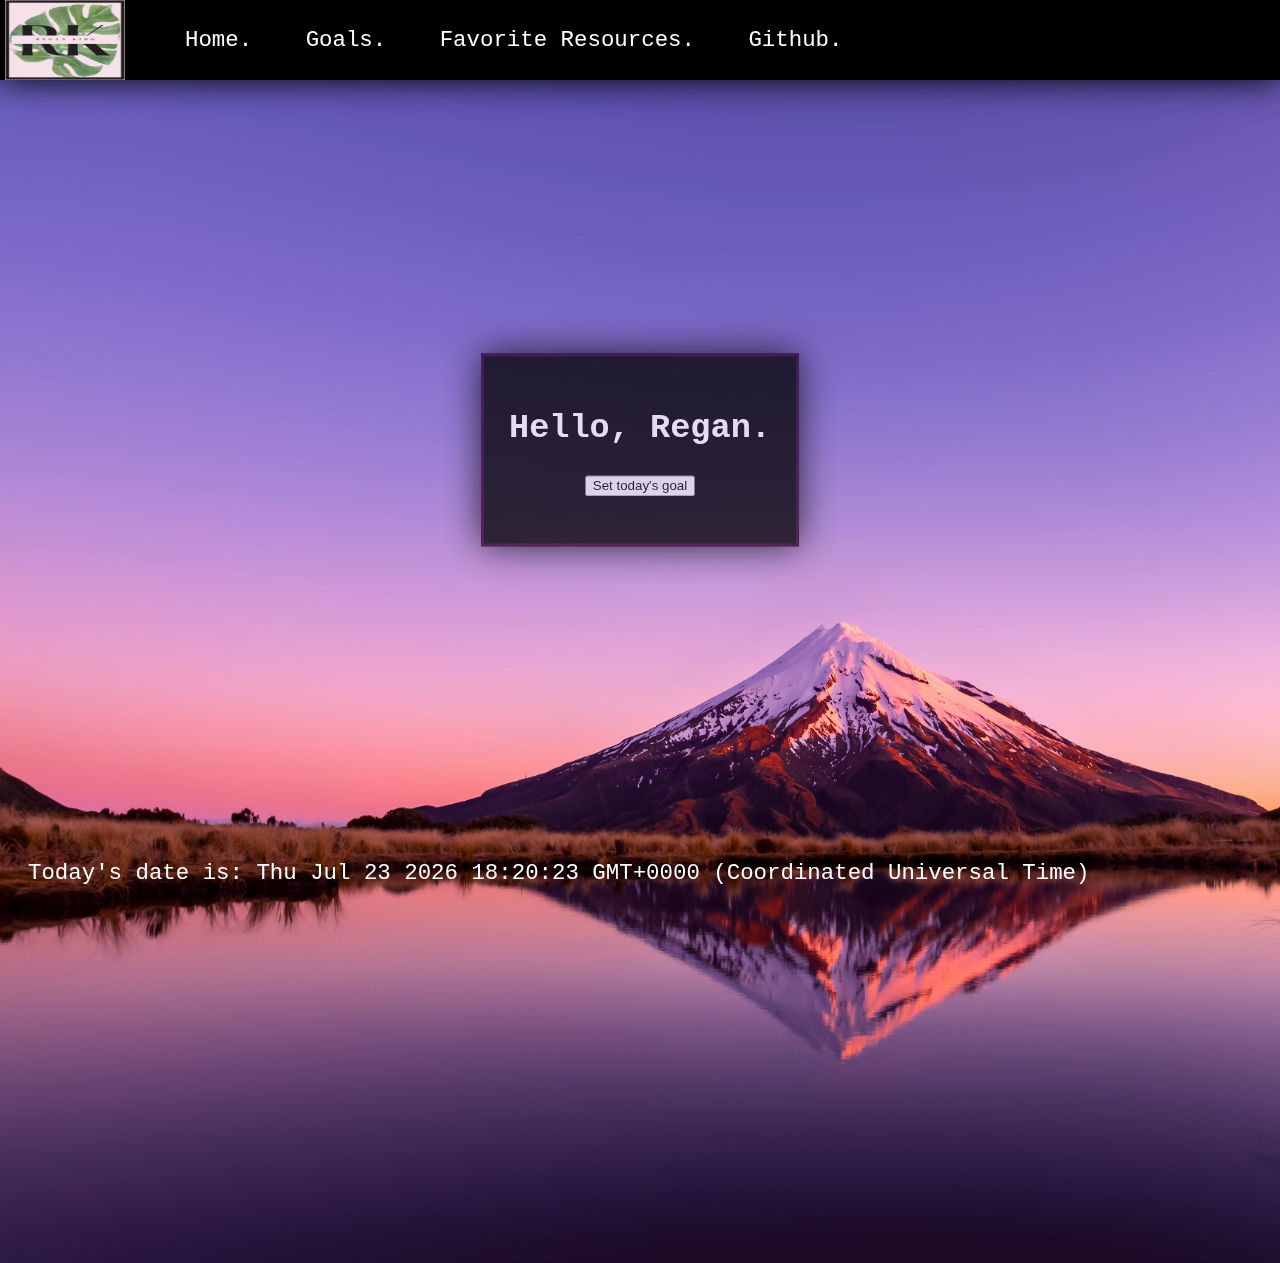
<file: index.html>
<! DOCTYPE html>
<meta name="viewport" content="width=device-width, initial-scale=1.0">
<!-- Personal page for setting goals, organizing favorite tutorial sites, and links
to my github repositories.
This is my home page. -->

	<head>
		<title> Hello, Regan. </title>
		<link href="home_screen.css" rel="stylesheet">
	</head>
	
	<body>
		<header>
		<img src="RK_logo.png">
				<nav>
					<ul>
						<li><a href="index.html"> Home. </a></li>
						<li><a href="goals.html"> Goals. </a></li>
						<li><a href="fav_resources.html"> Favorite Resources. </a></li>
						<li><a href="github_links.html"> Github. </a></li>
					</ul>
				</nav>
				</header>
				
				<div class="content">
				<h2>Hello, Regan.</h2>

	<button onclick="myGoal()">Set today's goal</button>

		<p id="greet"></p>

			<script>
				function myGoal() {
				let text;
				let goal = window.prompt("Please enter your goal:", "Finish today's assignment");
				if (goal == null || goal == "") {
					text = "Please enter a goal.";
				} else {
					text = "Today's goal is to: " + goal + ". You CAN do it!";
				}
				document.getElementById("greet").innerHTML = text;
				}
			</script>
				
				
				
				</div>
				
				
			
				
				<footer id="footer"><a href="https://www.vecteezy.com/free-photos/nature">Nature Stock photos by Vecteezy</a>
				<script>
				document.getElementById("footer").innerHTML = "Today's date is:   " + Date();
				</script>
				</footer>
			</div>
	</body>
</html>
</file>
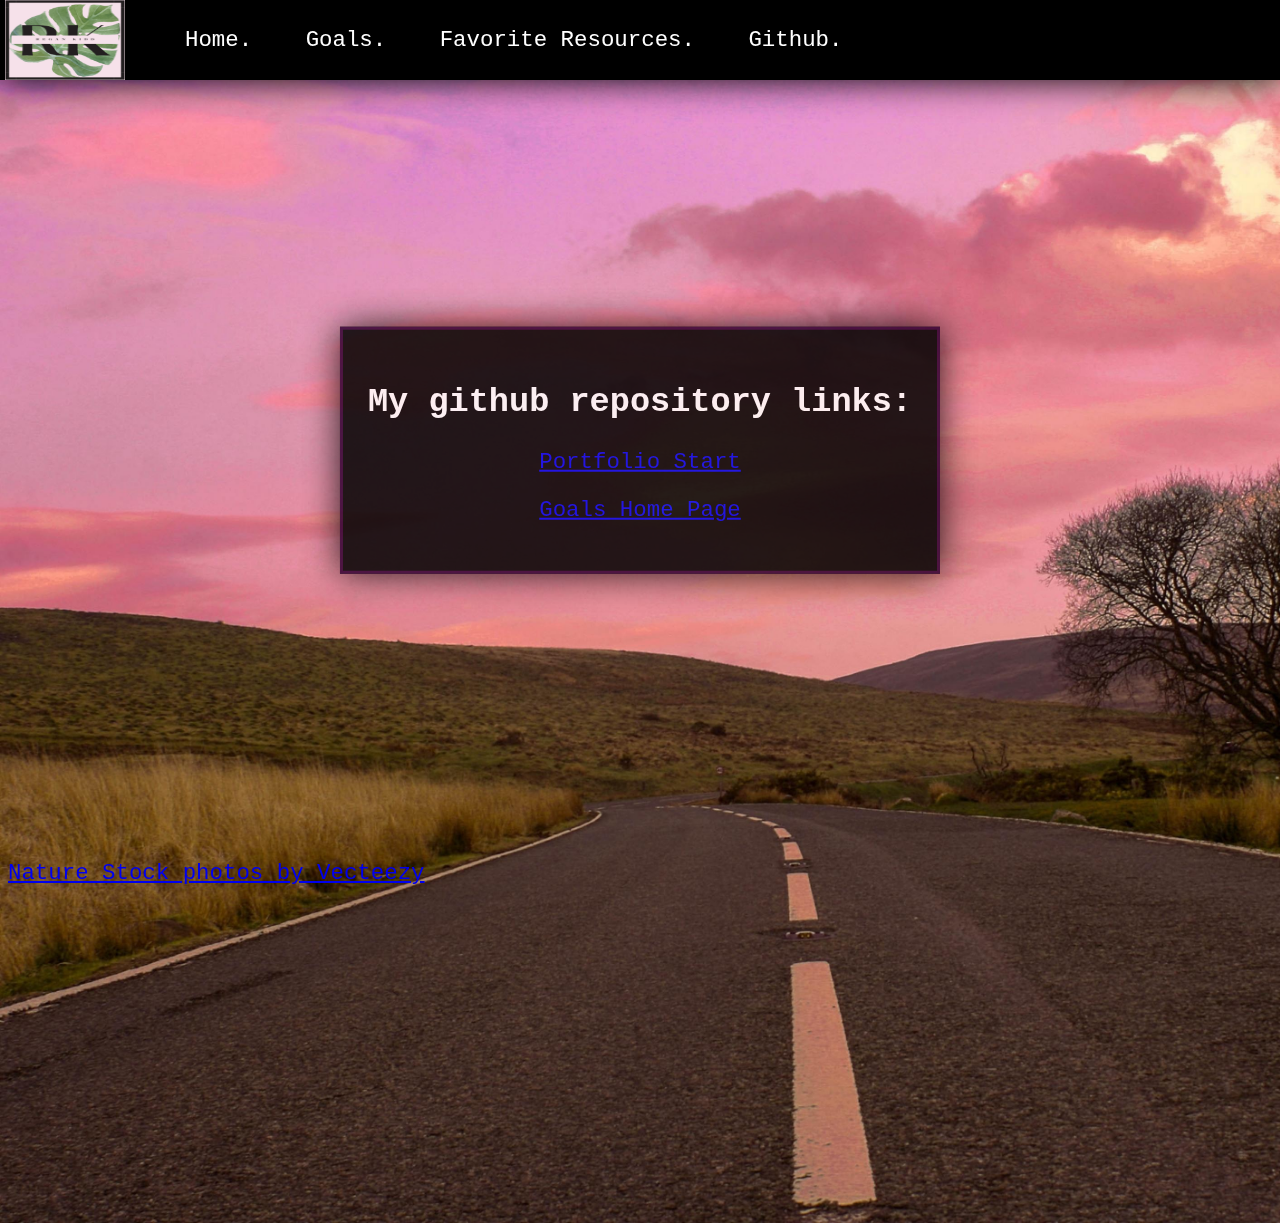
<file: github_links.html>
<! DOCTYPE html>
<meta name="viewport" content="width=device-width, initial-scale=1.0">


	<head>
		<title> Github repository links </title>
		<link href="git.css" rel="stylesheet">
	</head>
	
	<body>
		<header>
		<img src="RK_logo.png">
				<nav>
					<ul>
						<li><a href="index.html"> Home. </a></li>
						<li><a href="goals.html"> Goals. </a></li>
						<li><a href="fav_resources.html"> Favorite Resources. </a></li>
						<li><a href="github_links.html"> Github. </a></li>
					</ul
				</nav>
		</header>
			
			
				<div class="content">
				<h2>My github repository links:</h2>
				
				<p><a href="https://kalamitykidd.github.io/portfolio-start/"> Portfolio Start </a></p>
				<p><a href="https://kalamitykidd.github.io/Goals-Home-Page/"> Goals Home Page </a></p>
				
				
				</div>
				
				<footer id="footer"><a href="https://www.vecteezy.com/free-photos/nature">Nature Stock photos by Vecteezy</a></footer>
			</div>
	</body>
</html>
</file>
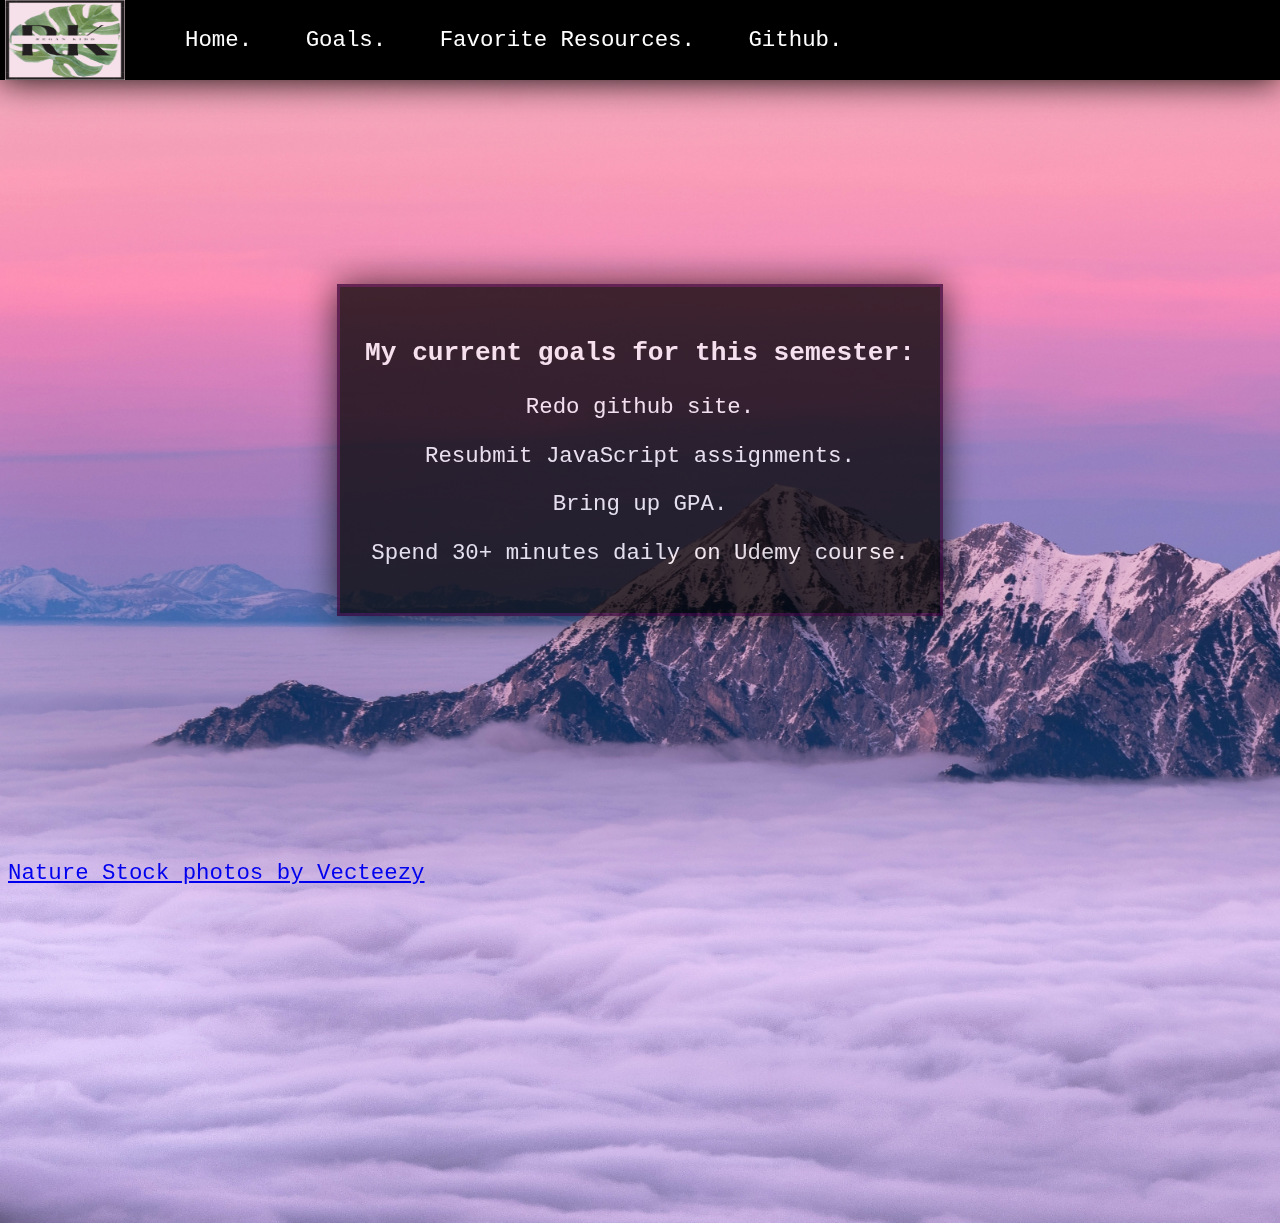
<file: goals.html>
<! DOCTYPE html>
<meta name="viewport" content="width=device-width, initial-scale=1.0">

	<head>
		<title> Your Goals </title>
		<link href="goals.css" rel="stylesheet">
	</head>
	
	<body>
		<header>
			<img src="RK_logo.png">
				<nav>
					<ul>
						<li><a href="index.html"> Home. </a></li>
						<li><a href="goals.html"> Goals. </a></li>
						<li><a href="fav_resources.html"> Favorite Resources. </a></li>
						<li><a href="github_links.html"> Github. </a></li>
					</ul>
				</nav>
				</header>
			
				<div class="content">
				
				
				<h3> My current goals for this semester:</h3>
					<p>Redo github site.</p>
					<p>Resubmit JavaScript assignments.</p>
					<p>Bring up GPA. </p>
					<p>Spend 30+ minutes daily on Udemy course.</p>
				</div>
				
				<footer id="footer"><a href="https://www.vecteezy.com/free-photos/nature">Nature Stock photos by Vecteezy</a></footer>
			</div>
	</body>
</html>
</file>
<file: home_screen.css>
header img {
    height: 80px;
	width: 120px;
    margin-left: 5px;
}
body {
    height: 125vh;
    background-image: url('Mt_tanaki.jpg');
    background-size: cover;
    font-family: Monaco, monospace;
	font-size: 1.4em;
    margin-top: 90px;
    padding: 20px;
}

main {
    color: black;
}

header {
    background-color: black;
    position: fixed;
    top: 0;
    left: 0;
    right: 0;
    height: 80px;
    display: flex;
    align-items: center;
    box-shadow: 0 0 35px 0 black;
}

header * {
    display: inline;
}

header li {
    margin: 20px;
}

header li a {
    color: white;
    text-decoration: none;
}

a:hover {
	background-color: #330080;
}

.content  {
	
	border: 3px solid #330033;
	background-color:black;
	opacity: .75;
	
	color: white;
	text-align: center;
	 box-shadow: 0 0 35px 0 black;
	 position: fixed;
	 top: 50%;
	 left: 50%;
	 transform: translate( -50%, -50%);
	
	 padding: 25px;
}

#footer {
	position: fixed;
	bottom: 0;
	width: 100%;
	height: 2.5rem;
	color:white;
}
</file>
<file: git.css>
header img {
    height: 80px;
	width: 120px;
    margin-left: 5px;
}
body {
    height: 125vh;
    background-image: url('highway.jpg');
    background-size: cover;
    font-family: Monaco, monospace;
	font-size: 1.4em;
    margin-top: 90px;
    padding: none;
}

main {
    color: black;
}

header {
    background-color: black;
    position: fixed;
    top: 0;
    left: 0;
    right: 0;
    height: 80px;
    display: flex;
    align-items: center;
    box-shadow: 0 0 35px 0 black;
}

header * {
    display: inline;
}

header li {
    margin: 20px;
}

header li a {
    color: white;
    text-decoration: none;
}

a:hover {
	background-color: #330080;
}
.content  {
	
	border: 3px solid #330033;
	background-color:black;
	opacity: .85;
	
	color: white;
	text-align: center;
	 box-shadow: 0 0 35px 0 black;
	 position: fixed;
	 top: 50%;
	 left: 50%;
	 transform: translate( -50%, -50%);
	
	 padding: 25px;
}

#footer {
	position: fixed;
	bottom: 0;
	width: 100%;
	height: 2.5rem;
}
</file>
<file: goals.css>
header img {
    height: 80px;
	width: 120px;
    margin-left: 5px;
}
body {
    height: 125vh;
    background-image: url('cloud_peaks.jpg');
    background-size: cover;
    font-family: Monaco, monospace;
	font-size: 1.4em;
    margin-top: 90px;
    padding: none;
}

main {
    color: black;
}

header {
    background-color: black;
    position: fixed;
    top: 0;
    left: 0;
    right: 0;
    height: 80px;
    display: flex;
    align-items: center;
    box-shadow: 0 0 35px 0 black;
}

header * {
    display: inline;
}

header li {
    margin: 20px;
}

header li a {
    color: white;
    text-decoration: none;
}

a:hover {
	background-color: #330080;
}
.content  {
	
	border: 3px solid #330033;
	background-color:black;
	opacity: .75;
	
	color: white;
	text-align: center;
	 box-shadow: 0 0 35px 0 black;
	 position: fixed;
	 top: 50%;
	 left: 50%;
	 transform: translate( -50%, -50%);
	
	 padding: 25px;
}

#footer {
	position: fixed;
	bottom: 0;
	width: 100%;
	height: 2.5rem;
	
	
}
</file>
